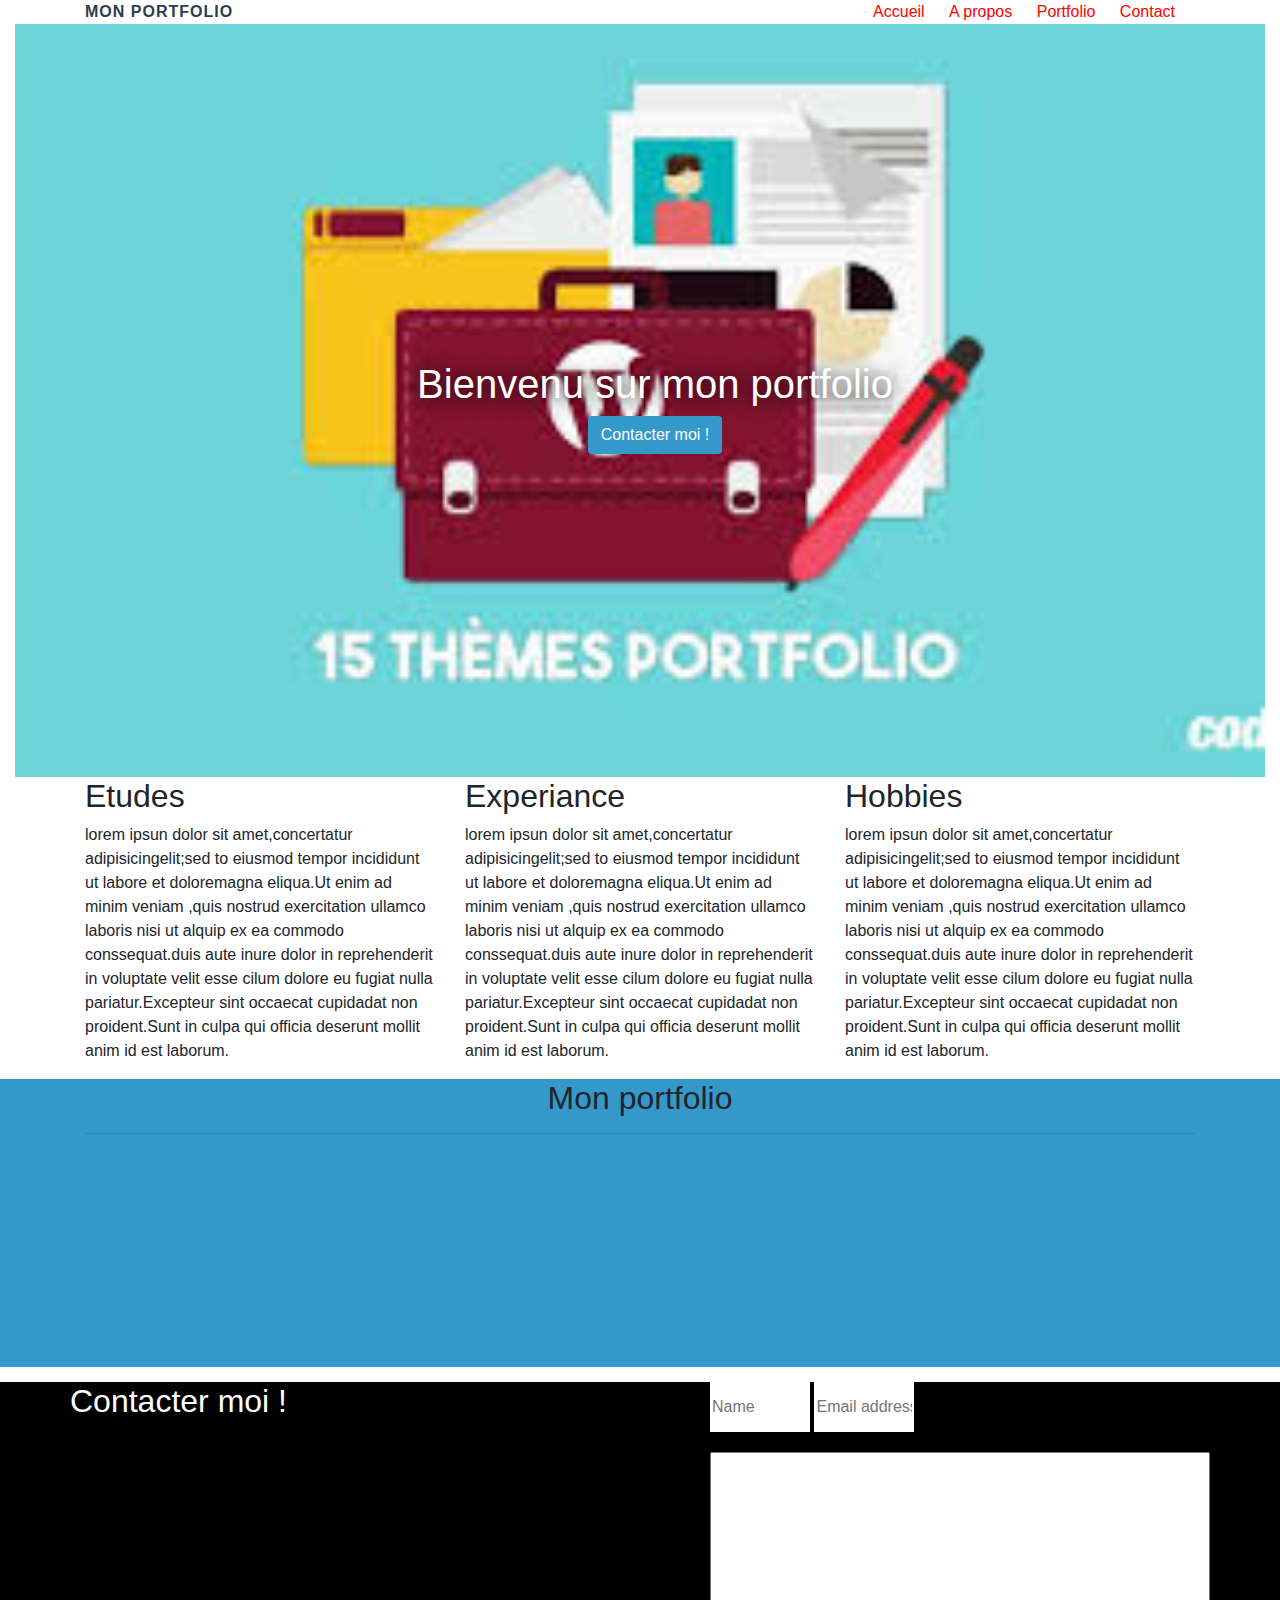
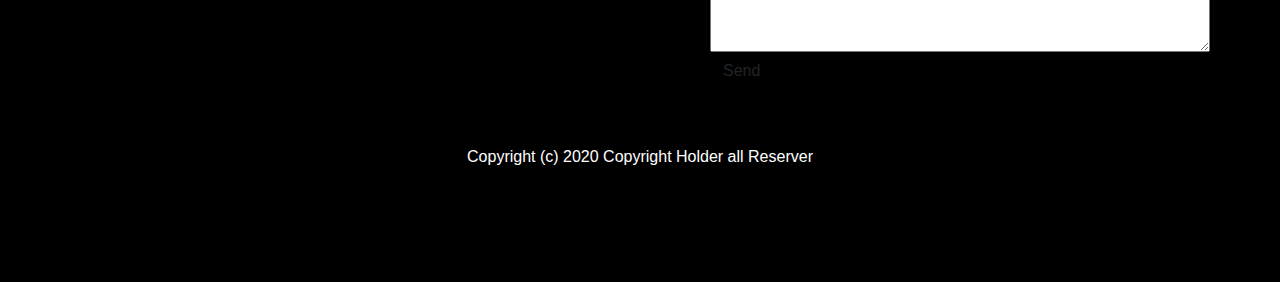
<file: Mon site/index.html>
<!Doctype html/>
<!DOCTYPE html>
<html>
<head>
	<meta charset="utf-8">
	<title> Mon portfolio en ligne </title>
	<link rel="stylesheet" type="text/css" href="css/bootstrap.min.css">
	<link rel="stylesheet" type="text/css" href="css/style.css">
</head>
<!--css-->
<body>
	<!--contenu du site-->


<!--header-->
<header class="container-fluid" header>
	<div class="container">
		<a href="#" class="loggo"> Mon portfolio </a>
		<nav class="menu">
			<a href="#"> Accueil </a>
			<a href="#about">A propos </a>
			<a href="#portfolio">Portfolio </a>
			<a href="#contact">Contact </a>
		</nav>

	</div>
	
</header>
<!--end header-->
<!--bannière -->
<section class=" container-fluid banner ">
	<div class="ban">
		<img src="img/forto1.jpg"alt="bannière du site">
	</div>
	<div class="inner-banner">
		<h1>Bienvenu sur mon portfolio </h1>
		<button class="btn btn-costum">Contacter moi !</button>

	</div>

</section>
	<!--end bannière-->
	<!--a propos-->
	<section class=" container-fluid" about>
		<div class="container">
		<div class="row">
			<article class="col-md-4 col-lg-4 col-xs-12 col-sm-12">
				<h2>Etudes</h2>
				<p> lorem ipsun dolor sit amet,concertatur adipisicingelit;sed to eiusmod tempor incididunt ut labore et doloremagna eliqua.Ut enim ad minim veniam ,quis nostrud exercitation ullamco laboris nisi ut alquip ex ea commodo conssequat.duis aute inure dolor in reprehenderit in voluptate velit esse cilum dolore eu fugiat nulla pariatur.Excepteur sint occaecat cupidadat non proident.Sunt in culpa qui officia deserunt mollit anim id est laborum.</p>
				
			</article>
			<article class="col-md-4 col-lg-4 col-xs-12 col-sm-12">
				<h2>Experiance </h2>
				<p> lorem ipsun dolor sit amet,concertatur adipisicingelit;sed to eiusmod tempor incididunt ut labore et doloremagna eliqua.Ut enim ad minim veniam ,quis nostrud exercitation ullamco laboris nisi ut alquip ex ea commodo conssequat.duis aute inure dolor in reprehenderit in voluptate velit esse cilum dolore eu fugiat nulla pariatur.Excepteur sint occaecat cupidadat non proident.Sunt in culpa qui officia deserunt mollit anim id est laborum.</p>
				
			</article>
			<article class="col-md-4 col-lg-4 col-xs-12 col-sm-12">
				<h2>Hobbies</h2>
				<p> lorem ipsun dolor sit amet,concertatur adipisicingelit;sed to eiusmod tempor incididunt ut labore et doloremagna eliqua.Ut enim ad minim veniam ,quis nostrud exercitation ullamco laboris nisi ut alquip ex ea commodo conssequat.duis aute inure dolor in reprehenderit in voluptate velit esse cilum dolore eu fugiat nulla pariatur.Excepteur sint occaecat cupidadat non proident.Sunt in culpa qui officia deserunt mollit anim id est laborum.</p>
				
			</article>
			
			</div>
		</div> 
	</section>
		<!--end propos-->
		<!--portfolio-->
		<section class=" container-fluid portfolio"  >
		<div class="container">
			<h2 id="portfolio"> Mon portfolio </h2>
			<hr class="separator">
			<article class="col-md-3 col-lg-3 col-xs-12 col-sm-12 item-folio" >
				
			</article>
			<article class="col-md-3 col-lg-3 col-xs-12 col-sm-12 item-folio" >
				
			</article>
			<article class="col-md-3 col-lg-3 col-xs-12 col-sm-12 item-folio" >
				
			</article>
			<article class="col-md-3 col-lg-3 col-xs-12 col-sm-12 item-folio" >
				
			</article>
			<article class="col-md-3 col-lg-3 col-xs-12 col-sm-12 item-folio" >
				
			</article>
			<article class="col-md-3 col-lg-3 col-xs-12 col-sm-12 item-folio" >
				
			</article>
			<article class="col-md-3 col-lg-3 col-xs-12 col-sm-12 item-folio" >
				
			</article>
			<article class="col-md-3 col-lg-3 col-xs-12 col-sm-12 item-folio" >
				
			</article>

		</div> 
		</section>
			<!--end portfolio-->
			<!--footer/contact-->
			<footer class=" container-fluid footer" >
			<div class="container">
				<div class="row">
					<h2 id="contact"> Contacter moi ! </h2>
					<hr class="separator">
				<div class="span6">
           			 <form class="formulairecontact">
	               		<div class="controls controls-row">
	                    <input id="name" name="name" type="text" class="span3" placeholder="Name"> 
	                    <input id="email" name="email" type="email" class="span3" placeholder="Email address">
	               		</div>
			                <div class="controls">
			                    <textarea id="message" name="message" class="span6" placeholder="Your Message" rows="5">
			                    	
			                    </textarea>
			                </div>
			                  
               				 <div class="controls">
                   			 <button id="contact-submit" type="submit" class="btn btn-costum input-medium pull-right">Send
                   			 </button>
               				 </div>
           			 </form>
       	 		</div>
				</div>
				<p>Copyright (c) 2020 Copyright Holder all Reserver</p>
				</div>
				
			</footer>

</body>

</html>
</file>
<file: Mon site/css/style.css>
@charset utf-8;
body,html {
	padding: 0px;
	margin: 0px;
}
body{
	font-family:sans-serif;
}
a, a:hover{
	text-decoration: none;
  
}
/*header*/
.header {
	background-color: #3498CB;
	height: 70px;
	line-height: 70px;
}
.loggo {
	color: #2C3E50;

	text-transform: uppercase;
	font-weight: bold;
	letter-spacing: 1px;
	float: left;
}
.menu {
	float: right;
}
.menu a{
	margin-right: 20px;
	color: red;

}
.mene a, a:hover{
	color: #2C3E50;
}
/*bannière*/
.banner{
	width: 100%;
	max-width: 100%;

} 
.ban{
	width: 100%;
	max-width: 100%;


}
.ban img{
		width: 100%;
	max-width: 100%;
}
.inner-banner{
	position: absolute;
	top: 40%;
	width: 100%;
	text-align: center;

}
.inner-banner h1{
	color: #fff;
	text-shadow: 1px 1px 20px #000000;
}
.inner-banner .btn-costum{
	background-color: #3498CB;
	color: #fff;
}
/*about*/
#about{
	text-align: center;
}
.about article{
	margin-top: 10%;
}

.about article h2{
	text-align: center;
}

/*portfolio*/
.portfolio {
	background-color: #3498CB;
	height: 280px;
}
#portfolio{
	text-align: center;
}
.portfolio ,item-folio{
	height: 288px;
	background-color: #3498CB;
}

/*contact*/
.footer{
	background-color:black;
	height: 500px; 
	margin-top: 15px;
}
.footer p{
	color: #fff;
	text-align:  center;
	padding-top: 5%;
}
#contact {
	/*background-color: #fff;*/
	text-align:  center;
	color:#fff;

}
.formulairecontact{
	width: 500px;
	display: block;
	margin: 0 auto;

}
input{ 
	margin-bottom: 20px;

 }
 input[type=text]{
 	height: 50px;
 	 width: 100px;
 	 border: none;

 }
 input[type=email]{
 	height: 50px;
 	 width: 100px;
 	 border: none;
 }
 textarea{
 		width: 500px;
 		height: 200px;
 		resize: vertical;
 }
btn-costum{
	background: #2C3E50;
	color: #fff;}
</file>
